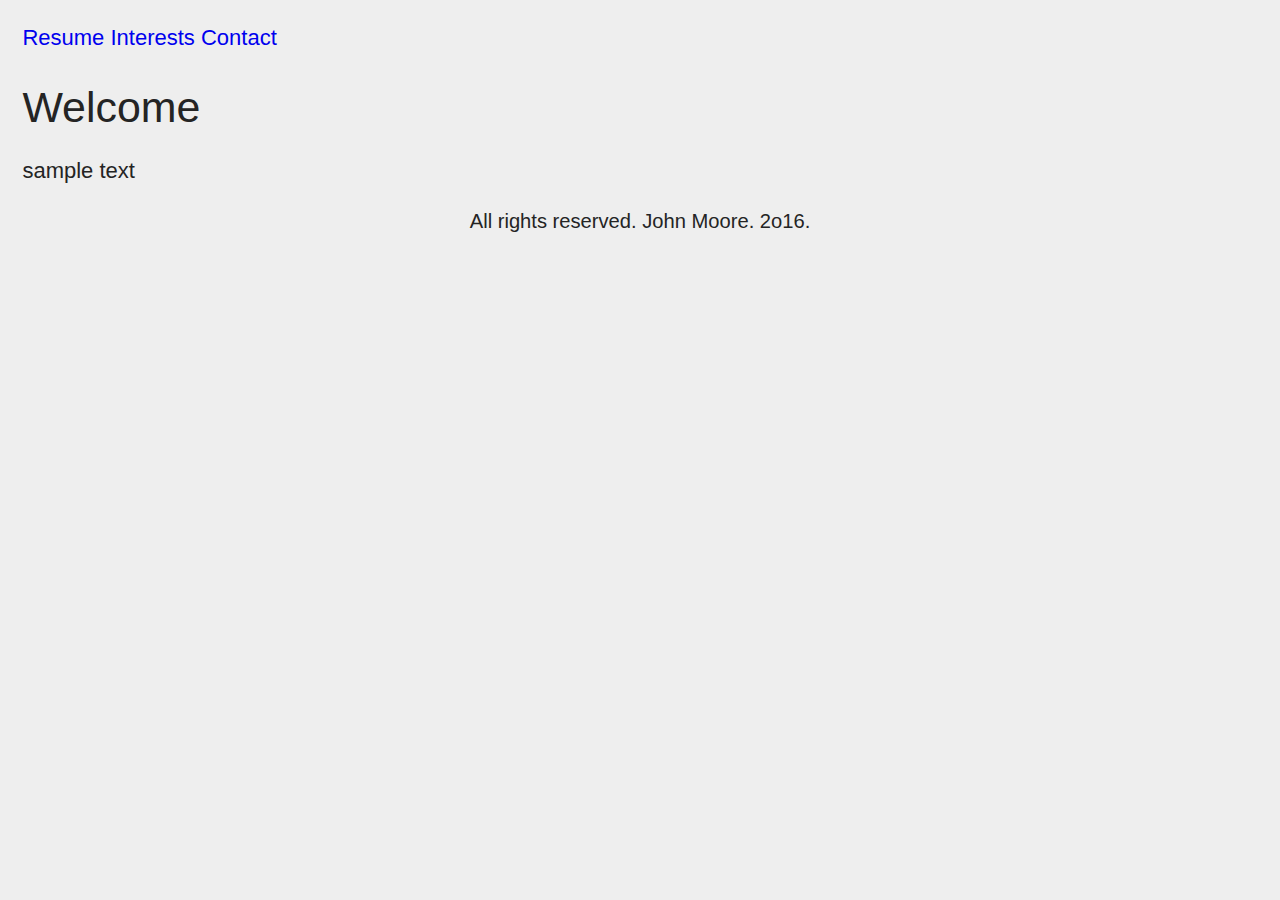
<file: index.html>
<!DOCTYPE html>
<html lang="en">
  <head>
    <title>John Moore</title>
    <meta charset="utf-8" />
    <meta name="viewport" content="width=device-width, initial-scale=1.0, shrink-to-fit=no" />
    <link rel="stylesheet" media="screen" href="css/screen.css" />
    <link rel="stylesheet" href="//basehold.it/22">
  </head>
  <body>
    <div id="go-to-hell">
      <nav class="navigation">
        <ul>
          <li><a href="/resume/index.html">Resume</a></li>
          <li><a href="/interests/index.html">Interests</a></li>
          <li><a href="/contact/index.html">Contact</a></li>
        </ul>
      </nav>
      <header>
        <h1>Welcome</h1>
        <p>sample text</p>
      </header>
      <footer>
        <h3>All rights reserved. John Moore. 2o16.</h3>
      </footer>
    </div>
  </body>
</html>
</file>
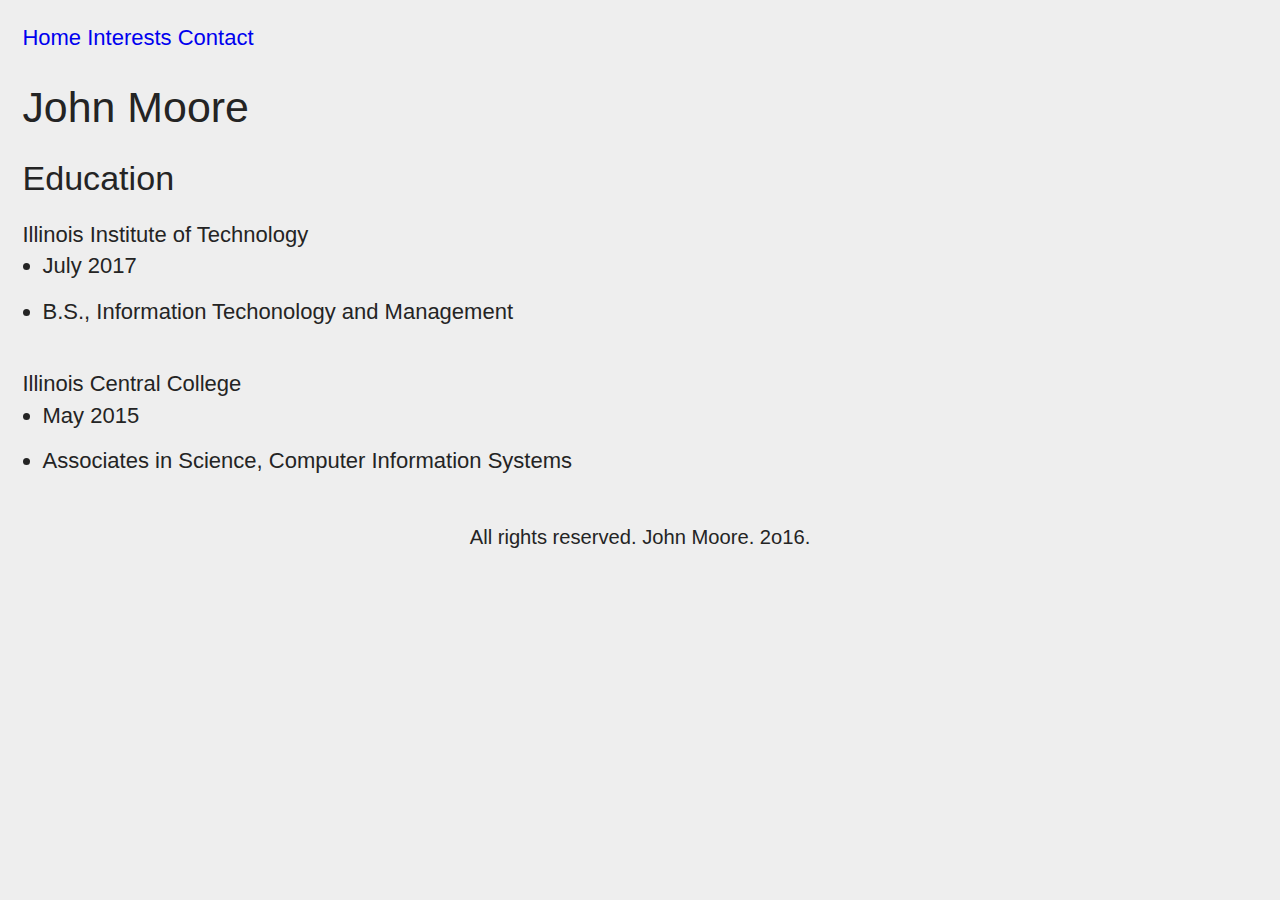
<file: resume/index.html>
<!DOCTYPE html>
<html lang="en">
  <head>
    <title>Resume</title>
    <meta charset="utf-8" />
    <meta name="viewport" content="width=device-width, initial-scale=1.0, shrink-to-fit=no" />
    <link rel="stylesheet" media="screen" href="../css/screen.css" />
    <link rel="stylesheet" href="//basehold.it/22">
  </head>
  <body>
  <div id="resume">
    <nav class="navigation">
      <ul>
        <li><a href="/index.html">Home</a></li>
        <li><a href="/interests/index.html">Interests</a></li>
        <li><a href="/contact/index.html">Contact</a></li>
      </ul>
    </nav>
    <header class="h-card" id="header">
      <h1 class="p-name">John Moore</h1>
    </header>
    <main>
      <h2 class="education">Education</h2>
      <ul class="schools">
        <li>Illinois Institute of  Technology
          <ul>
            <li class="graduation-date">July 2017</li>
            <li class="degree">B.S., Information Techonology and Management</li>
          </ul>
        </li>
        <li>Illinois Central College
          <ul>
            <li class="graduation-date">May 2015</li>
            <li class="degree">Associates in Science, Computer Information Systems</li>
          </ul>
        </li>
      </ul>
    </main>
    <footer>
      <h3>All rights reserved. John Moore. 2o16.</h3>
    </footer>
  </div>
  </body>
</html>
</file>
<file: css/screen.css>
/*http://meyerweb.com/eric/tools/css/reset/
  v2.0 | 20110126
  License: none (public domain)
*/
/* stylelint-disable*/
a,abbr,acronym,address,applet,article,aside,audio,b,big,blockquote,body,canvas,caption,center,cite,code,dd,del,details,dfn,div,dl,dt,em,embed,fieldset,figcaption,figure,footer,form,h1,h2,h3,h4,h5,h6,header,hgroup,html,i,iframe,img,ins,kbd,label,legend,li,mark,menu,nav,object,ol,output,p,pre,q,ruby,s,samp,section,small,span,strike,strong,sub,summary,sup,table,tbody,td,tfoot,th,thead,time,tr,tt,u,ul,var,video{margin:0;padding:0;border:0;font:inherit;vertical-align:baseline}article,aside,details,figcaption,figure,footer,header,hgroup,main,menu,nav,section{display:block}html{line-height:1}body{line-height:inherit}ol,ul{list-style:none}blockquote,q{quotes:none}blockquote:after,blockquote:before,q:after,q:before{content:'';content:none}table{border-collapse:collapse;border-spacing:0}
/* stylelint-enable */

/* ======= BASE STYLES ======= */

html {
	background-color: #EEE;
	color: #242424;
	font-family: Georgia, Helvetica, sans-serif;
	font-size: 1.125em; /* 18px */ /* MINOR 3rd - 5:6 - 1.2  */
	line-height: 1.222em; /* 22px / 18px (1 gridline) */
}

h1 {
	font-size: 1.728em; /* 31.104px / 18px */
	line-height: 1.415em; /* 44px / 31.104px (2 gridlines) */
	padding-bottom: 0.354em; /* 11px / 31.104px (0.5 gridline) */
}

h2 {
	font-size: 1.44em; /* 25.92px / 18px */
	line-height: 1.273em; /* 33px / 25.92px (1.5 gridlines) */
	padding-bottom: 0.424em; /* 11px / 25.92px (0.5 gridline) */
}

h3 {
	font-size: 0.694em; /* 12.5px / 18px */
	line-height: 0.88em; /* 11px / 12.5px (0.5 gridlines) */
	padding-bottom: 0.88em; /* 11px / 12.5px (0.5 gridline) */
}

p,
ul {
  padding-bottom: 1.222em; /* 22px */
}

li {

  padding-bottom: 0.611em; /* 11px = 0.5 gridline */
}

li:last-child {
  padding-bottom: 0;
}

img,
video {
	display: block;
	max-width: 100%;
}

footer{
	text-align: center;
}

/* ======= MODULAR STYLES ======= */

.navigation {
	padding: 0;
	line-height: 1;
}

.navigation li {
	display: inline-block;
	padding: 0;
}

.navigation li a {
	display: block;
}

.navigation ul {
	height: auto;
}

.navigation a {
	text-decoration: none;
}

.schools ul {
	list-style-type: disc;
	padding-left: 0.916em;
}

/* ===== LAYOUT STYLES ===== */

#go-to-hell {
	/* Top Right Bottom Left - TRBL - first num are TB second num is RL */
	padding: 1.222em 1.019em; /* 22px 18.333px */
}

#resume {
	/* Top Right Bottom Left - TRBL - first num are TB second num is RL */
	padding: 1.222em 1.019em; /* 22px 18.333px */
}

#interests {
	/* Top Right Bottom Left - TRBL - first num are TB second num is RL */
	padding: 1.222em 1.019em; /* 22px 18.333px */
}

#contact {
	/* Top Right Bottom Left - TRBL - first num are TB second num is RL */
	padding: 1.222em 1.019em; /* 22px 18.333px */
}

#navigation {
  position: absolute;
	top: 0;
}

/* ======= STATE ======= */

@media screen and (min-width: 545px){ /* increasing the font sizes by 2px */
	html {
		font-size: 1.250em; /* 20px */
		line-height: 1.333em; /* 24px / 18px (1 gridline) */
	}

	h1 {
		font-size: 1.839em; /* 33.104px / 18px */
		line-height: 1.45em; /* 48px / 33.104px (2 gridlines) */
		padding-bottom: 0.362em; /* 12px / 33.104px (0.5 gridline) */
	}

	h2 {
		font-size: 1.551em; /* 27.92px / 18px */
		line-height: 1.289em; /* 36px / 27.92px (1.5 gridlines) */
		padding-bottom: 0.43em; /* 12px / 27.92px (0.5 gridline) */
	}

	h3 {
		font-size: 0.806em; /* 14.5px / 18px */
		line-height: 0.828em; /* 12px / 14.5px (0.5 gridlines) */
		padding-bottom: 0.828em; /* 12px / 14.5px (0.5 gridlines) */
	}
}

@media screen and (min-width: 1250px){ /* increasing the font sizes by 4px */
	html {
		font-size: 1.375em; /* 22px */
		line-height: 1.444em; /* 26px / 18px (1 gridline) */
	}

	h1 {
		font-size: 1.95em; /* 35.104px / 18px */
		line-height: 1.481em; /* 52px / 35.104px (2 gridlines) */
		padding-bottom: 0.37em; /* 13px / 35.104px (0.5 gridline) */
	}

	h2 {
		font-size: 1.551em; /* 27.92px / 18px */
		line-height: 1.397em; /* 39px / 27.92px (1.5 gridlines) */
		padding-bottom: 0.466em; /* 13px / 27.92px (0.5 gridline) */
	}

	h3 {
		font-size: 0.917em; /* 16.5px / 18px */
		line-height: 0.787em; /* 13px / 16.5px (0.5 gridlines) */
		padding-bottom: 0.787em; /* 13px / 16.5px (0.5 gridlines) */
	}
}
</file>
